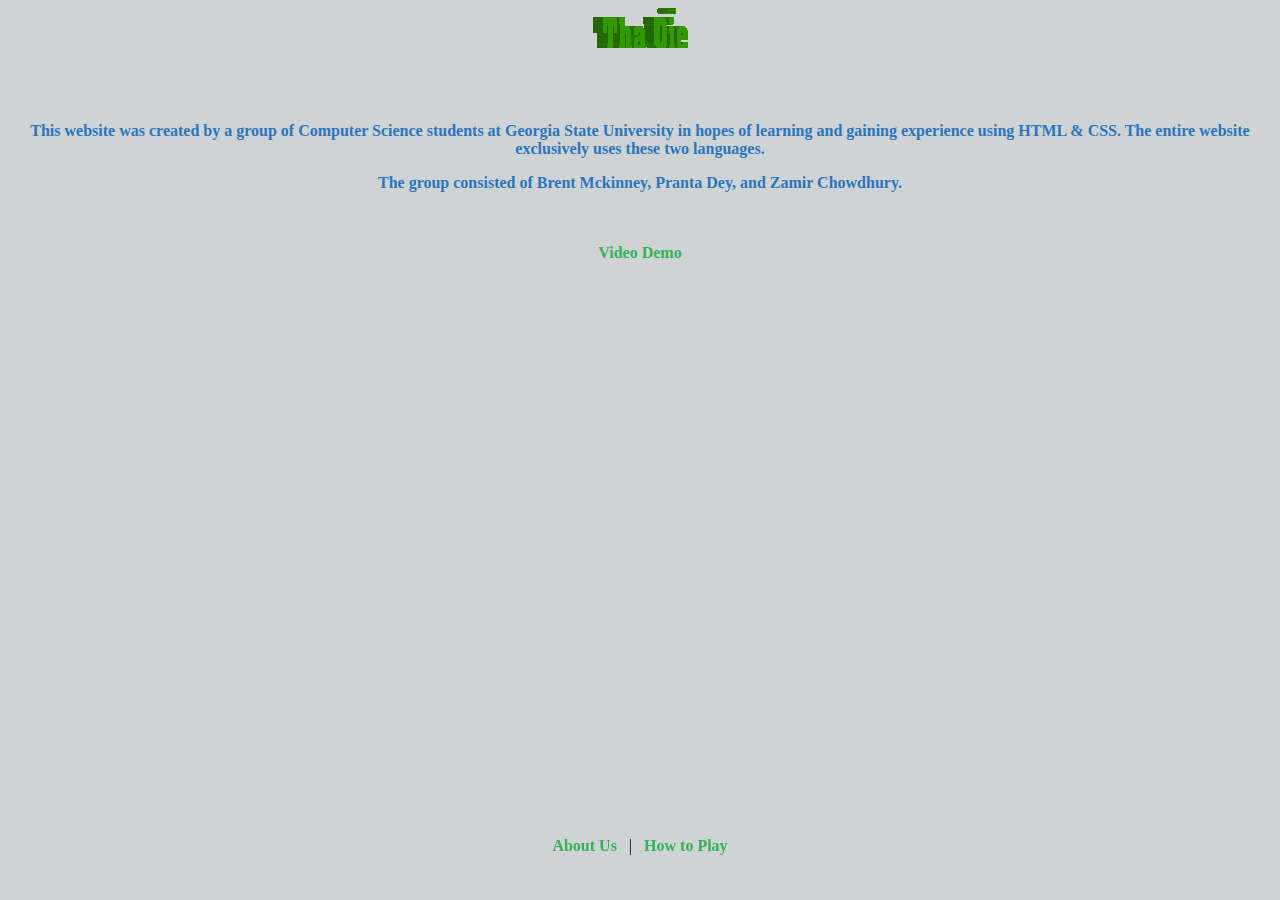
<file: about.html>
<!DOCTYPE html>
<html>
<head>
<link rel="stylesheet" href="project1.css">
<title> About Us </title>
</head>
<body>
	<a href="project1.html"><img src="doubledie.gif" alt="doubledie" > </a>

	<br>
	<br>

	<div class="about"">
		<br><br>

		<p>This website was created by a group of Computer Science students at Georgia State University in hopes of learning and gaining experience using HTML & CSS. The entire website exclusively uses these two languages.</p>

		<p>The group consisted of Brent Mckinney, Pranta Dey, and Zamir Chowdhury. </p><br><br>
		<a href="https://youtu.be/6sPRpIc-X9k"> Video Demo </a>
	</div>
</body>

<footer>
	<br><br><br><br>
	<a href="about.html">About Us</a>
		&nbsp;&nbsp;|&nbsp;&nbsp; <!-- This creates a bit of space between the links -->
	<a href="rules.html">How to Play</a>
</footer>
</html>
</file>
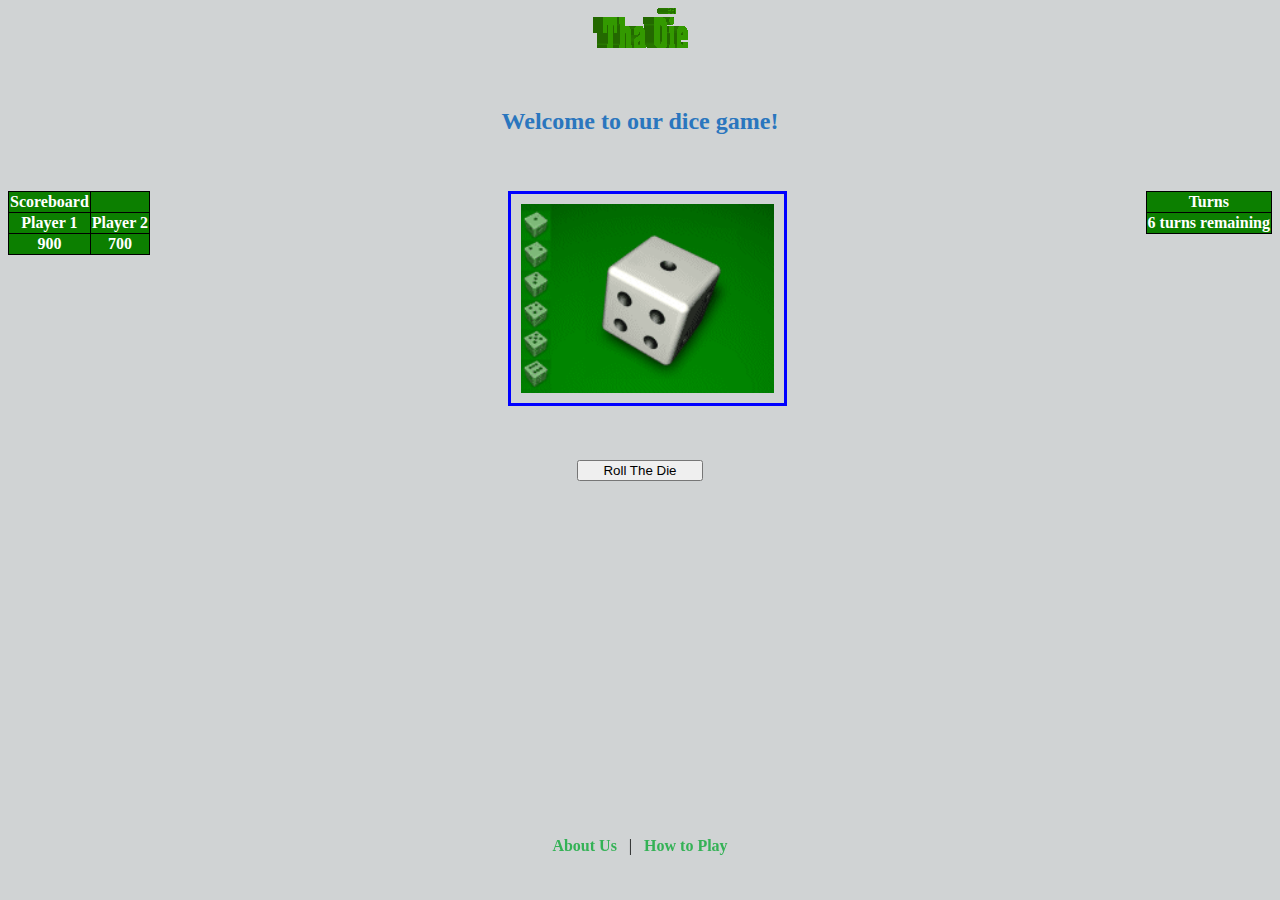
<file: project1.html>
<!DOCTYPE html>
<html>
<head>
<link rel="stylesheet" href="project1.css">
<title> Tha Die </title>
<meta charset="UTF-8">
</head>
<body>
	<a href="project1.html"><img src="doubledie.gif" alt="doubledie" > </a>

		<div style="color: #2A76BE; font-weight: bold;">
		<br><br>
		 <h2>Welcome to our dice game!</h2>
		 <br><br>
	</div>

	<table class="turn">
		<tr>
			<th>Turns</th>
		</tr>
		<tr>
			<td>6 turns remaining</td>
		</tr>
	</table>
	<img class="center" src="rollingdice.gif" alt="rollingdice" > 

	<table class="score">
		<tr>
			<th class="align" >Scoreboard</th>
		</tr>
		<tr> 
			<td> Player 1 </td>
			<td> Player 2 </td> 
		</tr>
		<tr>
			<td> 900  </td>
			<td> 700 </td>
		</tr>
	</table>
	<br/>

	<button type="button" class ="button"> Roll The Die </button>
<footer>
	<br><br><br><br>
	<a href="about.html">About Us</a>
		&nbsp;&nbsp;|&nbsp;&nbsp; <!-- This creates a bit of space between the links -->
	<a href="rules.html">How to Play</a>
</footer>
</body>


</html>
</file>
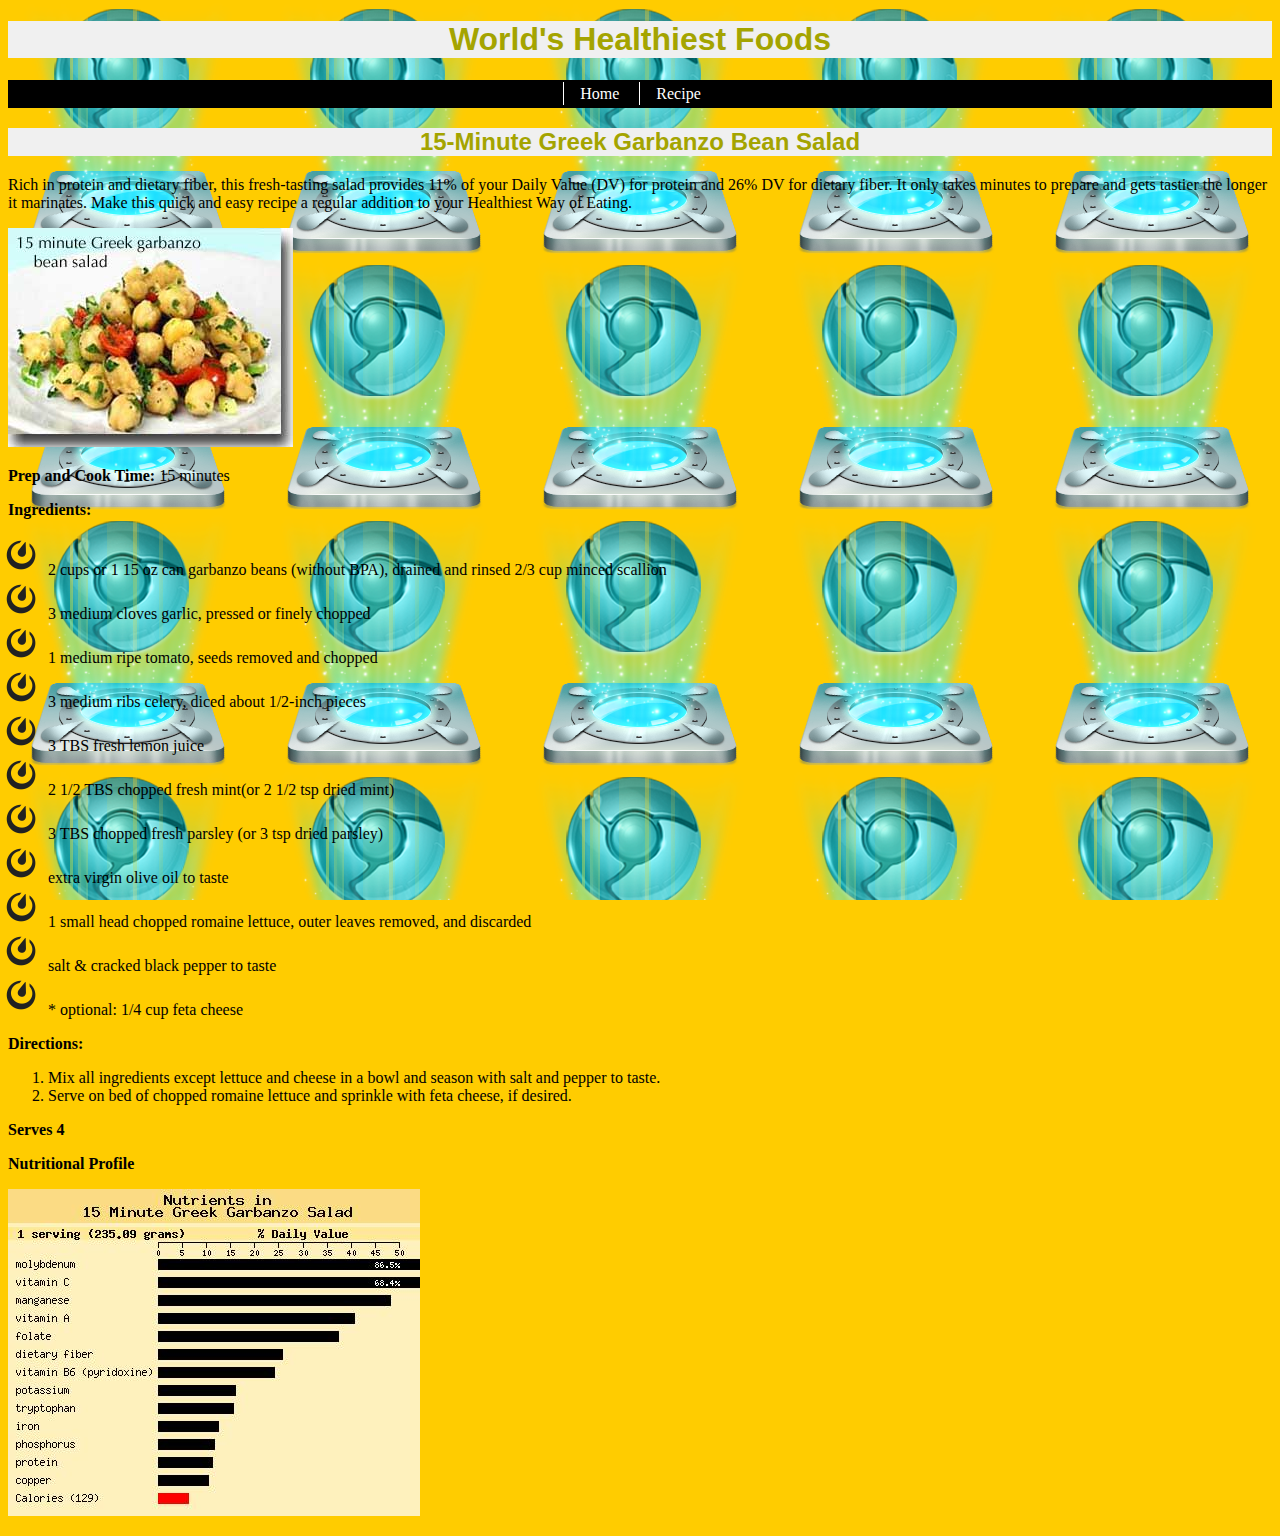
<file: recipe.html>
<!DOCTYPE html PUBLIC "-//W3C//DTD XHTML 1.0 Strict//EN"
   "http://www.w3.org/TR/xhtml1/DTD/xhtml1-strict.dtd">
<html xmlns="http://www.w3.org/1999/xhtml" lang="en" xml:lang="en">
<head>
	<title> recipe</title>
	<meta http-equiv="Content-Type" content="text/html; charset=iso-8859-1" />
	<link rel="stylesheet" type="text/css" href="program1.css" title="style" />
</head>

<body>
 <h1 class="heading">World's Healthiest Foods </h1>
<div id="navbar"> 
  <ul> 
  <li><a href="program1.html">Home</a></li> 
        <li><a href="recipe.html">Recipe</a></li> 

  </ul> 
</div> 
	<h2 class="heading"> 15-Minute Greek Garbanzo Bean Salad </h2>
	<p>Rich in protein and dietary fiber, this fresh-tasting salad provides 11% of your Daily Value (DV) for protein and 26% DV for dietary fiber. It only takes minutes to prepare and gets tastier the longer it marinates. Make this quick and easy recipe a regular addition to your Healthiest Way of Eating. </p>
<p>	<img src="garb.jpg" alt="garbanzo bean salad" />  </p>
	<p> <span class="bold">Prep and Cook Time: </span> 15 minutes </p> 
	<p class="bold">Ingredients: </p> 
	<ul class="fancy">
<li>2 cups or 1 15 oz can garbanzo beans (without BPA), drained and rinsed 2/3 cup minced scallion</li>
<li>3 medium cloves garlic, pressed or finely chopped</li>
<li>1 medium ripe tomato, seeds removed and chopped</li>
<li>3 medium ribs celery, diced about 1/2-inch pieces</li>
<li>3 TBS fresh lemon juice</li>
<li>2 1/2 TBS chopped fresh mint(or 2 1/2 tsp dried mint)</li>
<li>3 TBS chopped fresh parsley (or 3 tsp dried parsley)</li>
<li>extra virgin olive oil to taste</li>
<li>1 small head chopped romaine lettuce, outer leaves removed, and discarded</li>
<li>salt &amp; cracked black pepper to taste</li>
<li>* optional: 1/4 cup feta cheese</li>
</ul>
<p class="bold">Directions: </p> 
<ol>
<li>Mix all ingredients except lettuce and cheese in a bowl and season with salt and pepper to taste.</li>
<li>Serve on bed of chopped romaine lettuce and sprinkle with feta cheese, if desired.</li>
</ol>
<p class="bold">Serves 4 </p> 
<p class="bold">Nutritional Profile </p> 
<p><img src="foodchart.jpg" alt="Nutritional profile" />
</p>
</body>

</html>
</file>
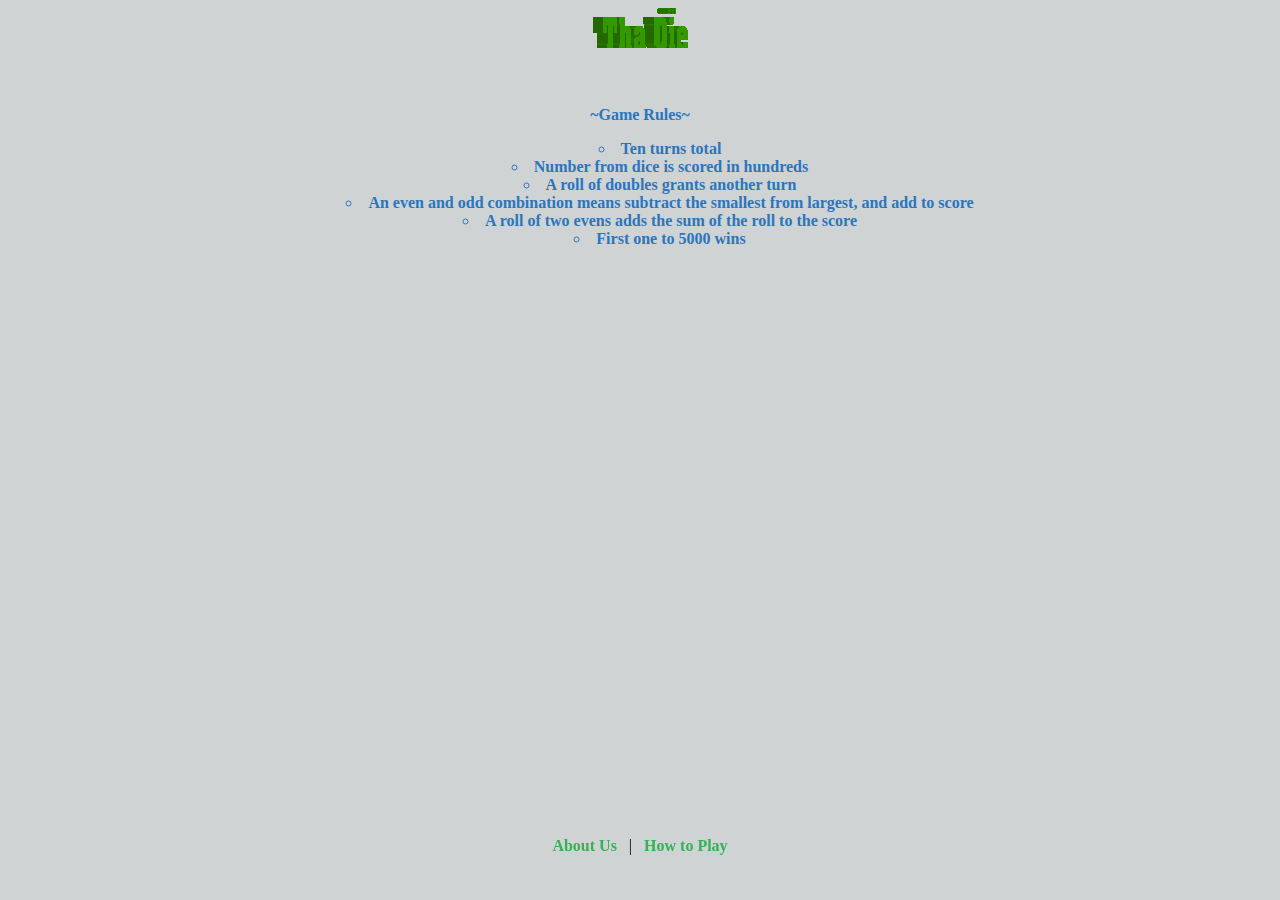
<file: rules.html>
<!DOCTYPE html>
<html>
<head>
<link rel="stylesheet" href="project1.css">
<title> Game Rules </title>
<meta charset="UTF-8">
</head>
<body>
	<a href="project1.html"><img src="doubledie.gif" alt="doubledie" > </a>

	<br>
	<br>

	<div class="instructions">
		<br><br>
		~Game Rules~
		<ul>
			<li>
				Ten turns total
			</li>
			<li>
				Number from dice is scored in hundreds
			</li>
			<li>
				A roll of doubles grants another turn
			</li>
			<li>
				An even and odd combination means subtract the smallest from largest, and add to score
			</li>
			<li>
				A roll of two evens adds the sum of the roll to the score
			</li>
			<li>
				First one to 5000 wins
			</li>
		</ul>
	

	</div>
	<footer>
	<br><br><br><br>
	<a href="about.html">About Us</a>
		&nbsp;&nbsp;|&nbsp;&nbsp; <!-- This creates a bit of space between the links -->
	<a href="rules.html">How to Play</a>
</footer>
</body>


</html>
</file>
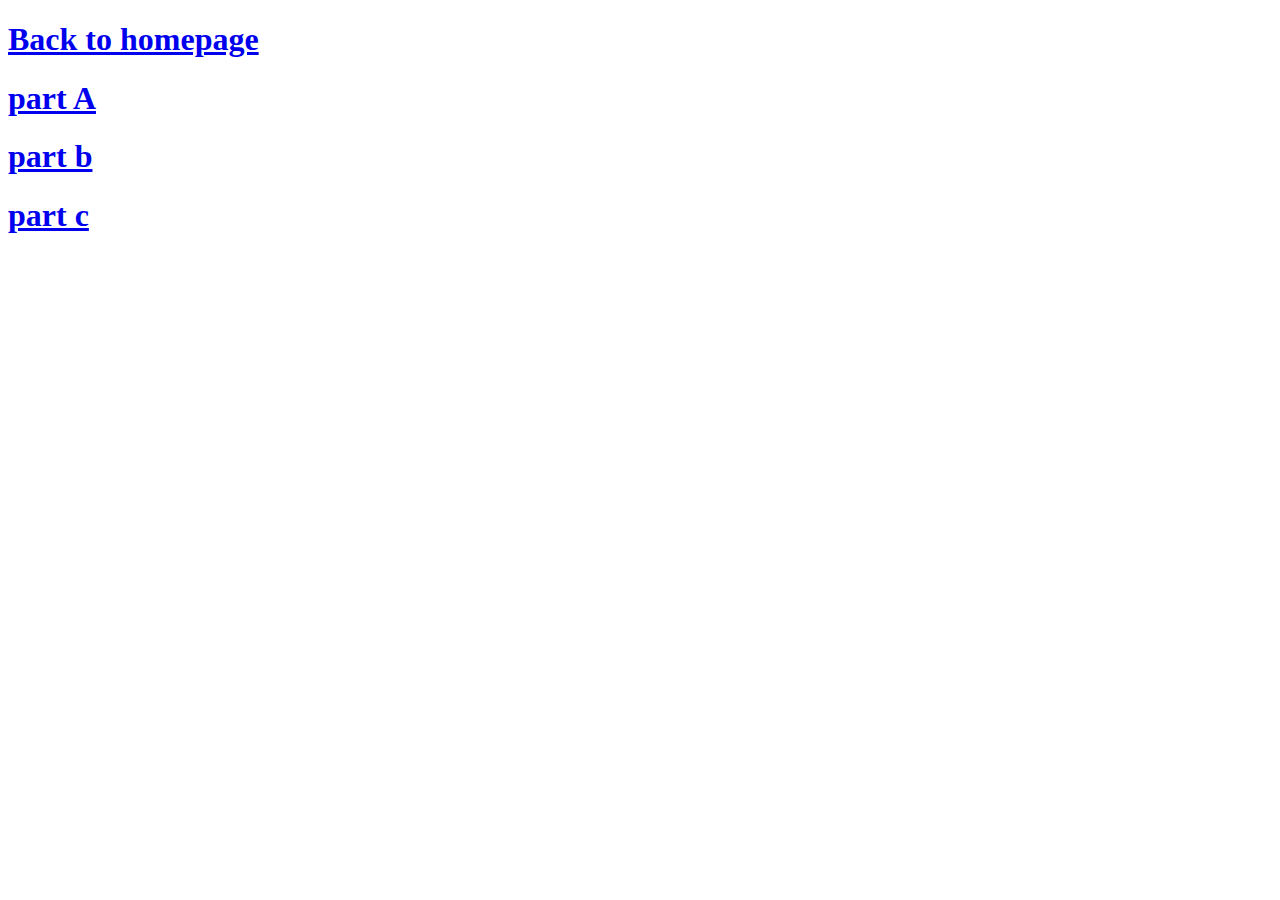
<file: Assignment5/hw5.html>
<!DOCTYPE html>
<html lang="en">
<head>
    <meta charset="utf-8"/>
<title>hw5</title>
<script src="hw5.js"> </script>
  <script src="https://ajax.googleapis.com/ajax/libs/jquery/3.3.1/jquery.min.js"></script>
   <!--All parts were influenced by or from online resources-->
  <script src="https://ajax.aspnetcdn.com/ajax/jQuery/jquery-3.3.1.min.js"></script>
  <script src="jquery-3.3.1.js"> </script>
  
</head>
<body>
    <h1><a href="../index.html">Back to homepage</a> </h1>
    <h1><a href="partA.html">part A</a></h1>
    <h1><a href="partB.html">part b</a></h1>
    <h1> <a href="partC.html">part c</a> </h1>
  <p>
<script>

</script>
</p>
</body>
</html>
</file>
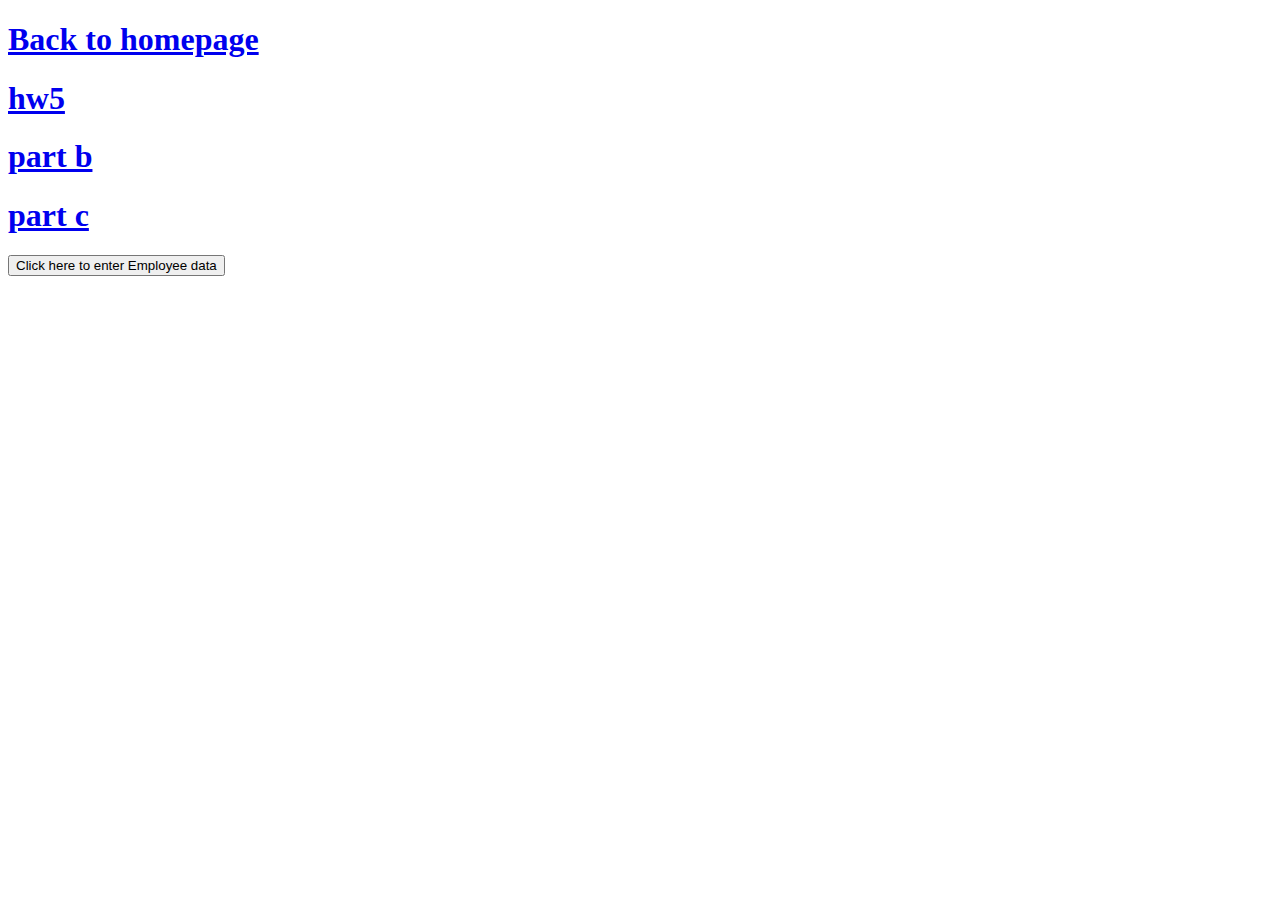
<file: Assignment5/partA.html>
<!DOCTYPE html>
<html lang="en">
<head>
    <meta charset="utf-8"/>
<title>Part A</title>
<script src="hw5.js"> </script>
  <script src="https://ajax.googleapis.com/ajax/libs/jquery/3.3.1/jquery.min.js"></script>
  <script src="https://ajax.aspnetcdn.com/ajax/jQuery/jquery-3.3.1.min.js"></script>
  <script src="jquery-3.3.1.js"> </script>
</head>
<body>
    <h1><a href="../index.html">Back to homepage</a> </h1>
  <h1><a href="hw5.html">hw5</a></h1>
  <h1>  <a href="partB.html">part b</a> </h1>
  <h1>  <a href="partC.html">part c</a> </h1>
  <p>
      <button onclick="getPay()">Click here to enter Employee data</button>

   

<script>

</script>
</p>
</body>
</html>
</file>
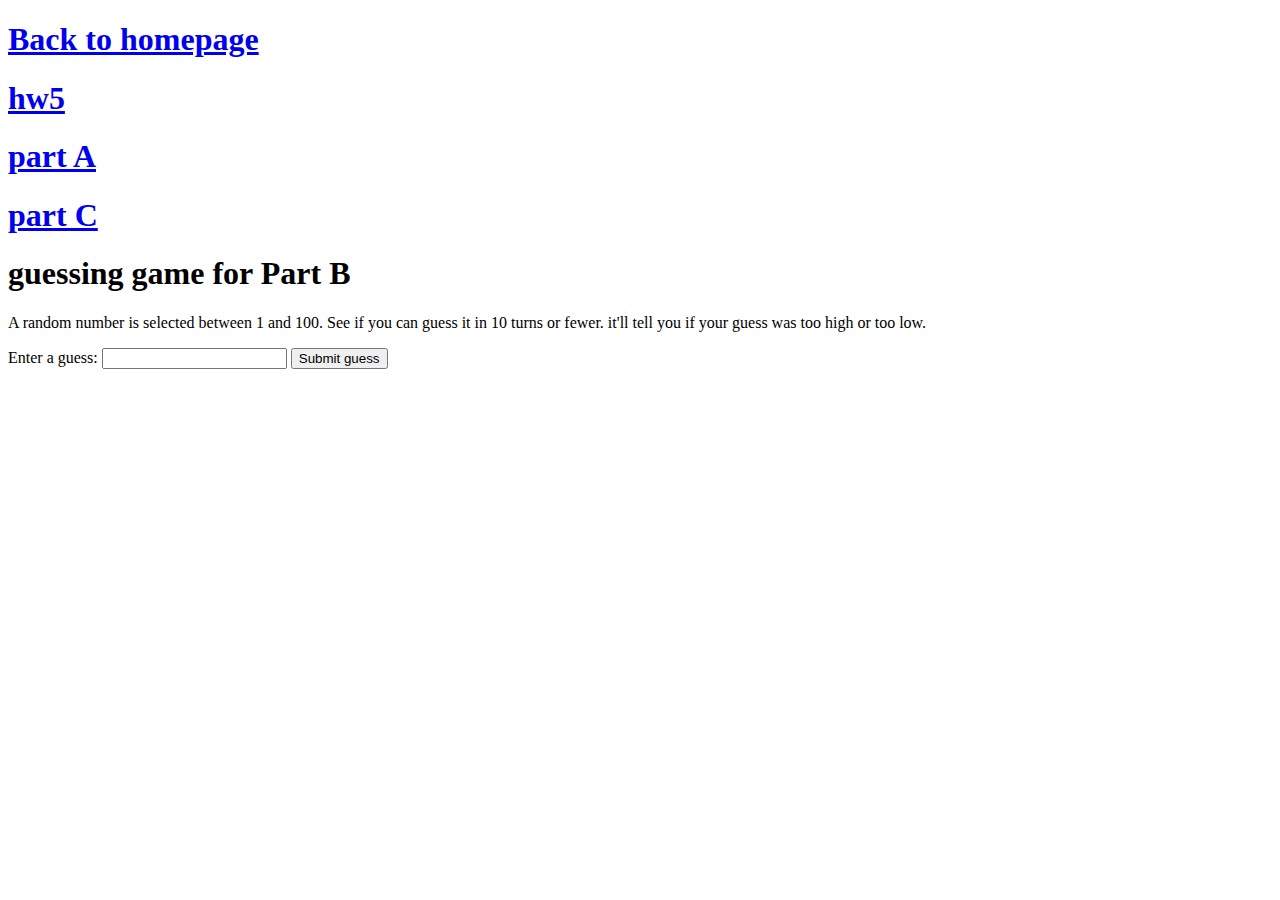
<file: Assignment5/partB.html>
<!DOCTYPE html>
<html lang="en">
<head>
    <meta charset="utf-8"/>
<title>Part B</title>
<script src="hw5.js"> </script>
  <script src="https://ajax.googleapis.com/ajax/libs/jquery/3.3.1/jquery.min.js"></script>
  <script src="https://ajax.aspnetcdn.com/ajax/jQuery/jquery-3.3.1.min.js"></script>
  <script src="jquery-3.3.1.js"> </script>
</head>
<body>
    <h1><a href="../index.html">Back to homepage</a> </h1>
    <h1><a href="hw5.html">hw5</a></h1>
  <h1>  <a href="partA.html">part A</a> </h1>
  <h1>  <a href="partC.html">part C</a> </h1>
  <h1>guessing game for Part B</h1>

    <p>A random number is selected between 1 and 100. See if you can guess it in 10 turns or fewer. it'll tell you if your guess was too high or too low.</p>

    <div class="form">
      <label for="guessField">Enter a guess: </label><input type="text" id="guessField" class="guessField">
      <input type="submit" value="Submit guess" class="guessSubmit">
    </div>

    <div class="resultParas">
      <p class="guesses"></p>
      <p class="lastResult"></p>
      <p class="lowOrHi"></p>
    </div>

    <script>
      let randomNumber = Math.floor(Math.random() * 100) + 1;
      const guesses = document.querySelector('.guesses');
      const lastResult = document.querySelector('.lastResult');
      const lowOrHi = document.querySelector('.lowOrHi');
      const guessSubmit = document.querySelector('.guessSubmit');
      const guessField = document.querySelector('.guessField');
      let guessCount = 1;
      let resetButton;

      function checkGuess() {
        let userGuess = Number(guessField.value);
        if (guessCount === 1) {
          guesses.textContent = 'Previous guesses: ';
        }

        guesses.textContent += userGuess + ' ';

        if (userGuess === randomNumber) {
          lastResult.textContent = 'Congratulations! You got it right!';
          lastResult.style.backgroundColor = 'green';
          lowOrHi.textContent = '';
          setGameOver();
        } else if (guessCount === 10) {
          lastResult.textContent = '!!!GAME OVER!!!'+' The secret number was:'+randomNumber;
          lowOrHi.textContent = '';
          setGameOver();
        } else {
          guessleft=10-guessCount;
          lastResult.textContent = 'Wrong! you have '+guessleft+' guesses left';
          lastResult.style.backgroundColor = 'red';
          if(userGuess < randomNumber) {
            lowOrHi.textContent = 'Last guess was too low!' ;
          } else if(userGuess > randomNumber) {
            lowOrHi.textContent = 'Last guess was too high!';
          }
        }

        guessCount++;
        guessField.value = '';
        guessField.focus();
      }

      guessSubmit.addEventListener('click', checkGuess);

      function setGameOver() {
        guessField.disabled = true;
        guessSubmit.disabled = true;
        resetButton = document.createElement('button');
        resetButton.textContent = 'Start new game';
        document.body.appendChild(resetButton);
        resetButton.addEventListener('click', resetGame);
      }

      function resetGame() {
        guessCount = 1;
        const resetParas = document.querySelectorAll('.resultParas p');
        for(let i = 0 ; i < resetParas.length ; i++) {
          resetParas[i].textContent = '';
        }

        resetButton.parentNode.removeChild(resetButton);
        guessField.disabled = false;
        guessSubmit.disabled = false;
        guessField.value = '';
        guessField.focus();
        lastResult.style.backgroundColor = 'white';
        randomNumber = Math.floor(Math.random() * 100) + 1;
      }
    </script>
</body>
</html>
</file>
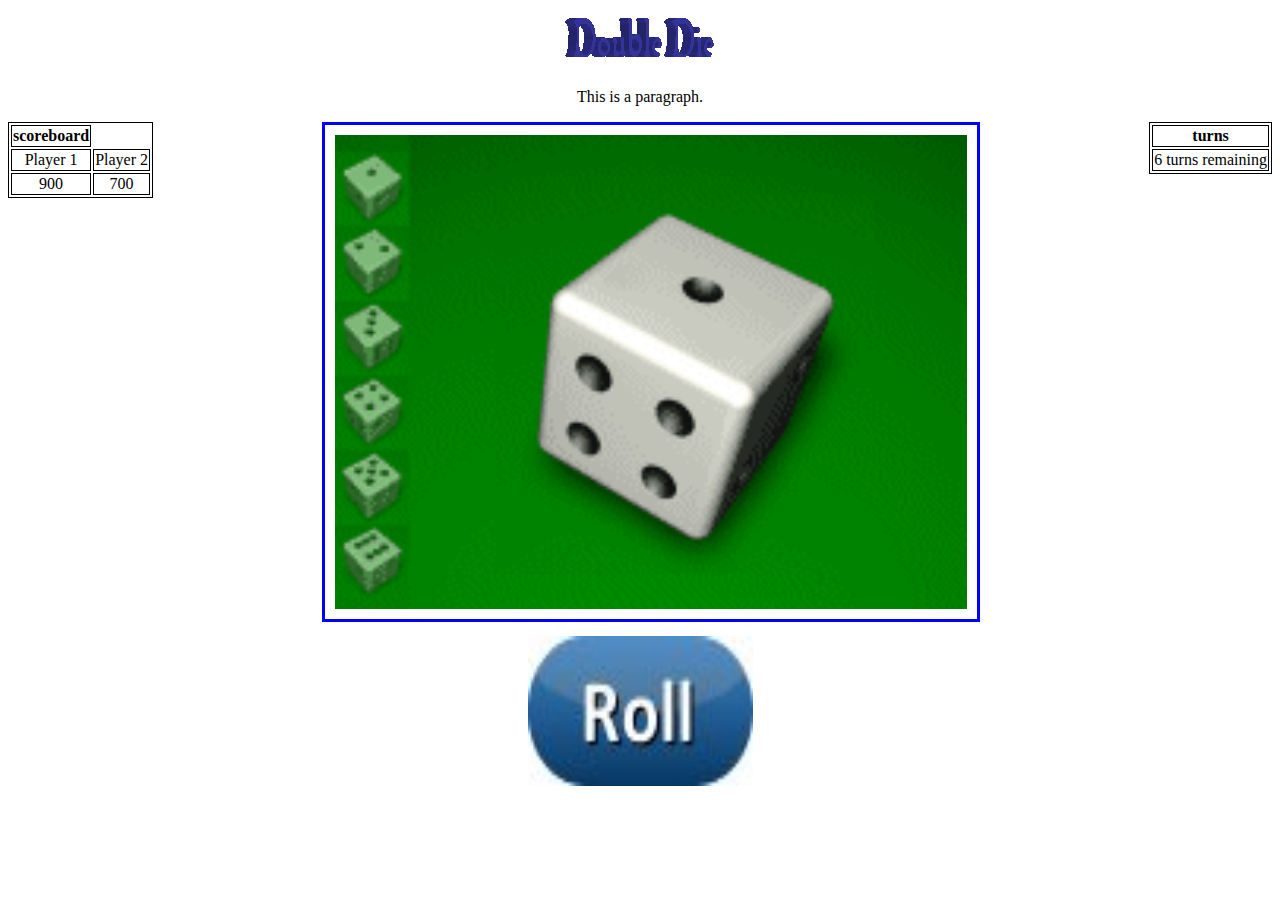
<file: Project2/project1.html>
<!DOCTYPE html>
<html>
<head>
 <link rel="stylesheet" href="project1.css">
<title>Double DIE!!!!!</title>
</head>
<body>
 <img src="doubledie.gif" alt="doubledie" > 

<p>This is a paragraph.</p>
<table class="turn">
  <tr>
    <th>turns</th>
  </tr>
  <tr>
  <td>6 turns remaining</td>
  </tr>
</table>
 <img class="center" src="rollingdice.gif" alt="rollingdice" > 

<table class="score">
  <tr>
    <th class="align" >scoreboard</th>
  </tr>
  <tr> 
  <td>Player 1</td>
  <td>Player 2</td> 
  </tr>
  <tr><td> 900  </td>
  <td> 700 </td>
  </tr>
</table>
<br />
 <img class="center1" src="button.jpg" alt="button" height="150" width="225"> 

</body>
</html>
</file>
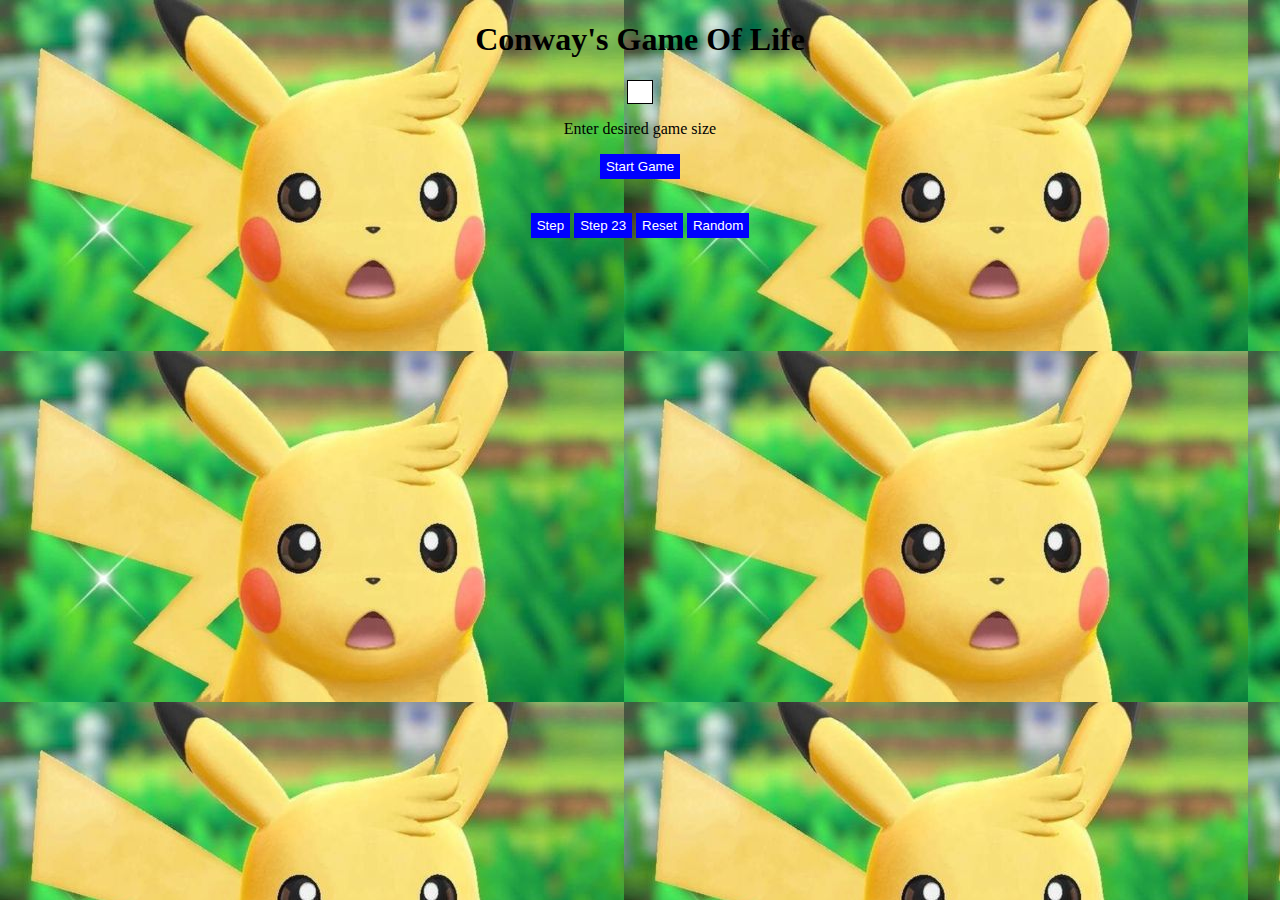
<file: Project_3/GameOfLife.html>
<!DOCTYPE html>

<html>
	<head>
	    <link rel="stylesheet" type="text/css" href="GameOfLife.css">
	</head>

	<body>
		<h1>Conway's Game Of Life</h1>

		<input class = "input" type = "text" name = "size" id = "size">
		<br>
		<p id="textscreen">Enter desired game size</p>

		<button id = 'btn' class = "button" onclick="myFunction(document.getElementById('size').value);">Start Game</button>
		
		<br>
		<br>
		
		<p id = "error"></p>

			<button id = 'step'   class = "button" onclick="oneGen();">    Step    </button>
			<button id = 'step23' class = "button" onclick="nextGen23();">    Step 23 </button>
			<button id = 'reset'  class = "button" onclick="resetPop();">  Reset   </button>
			<button id = 'random' class = "button" onclick="randomPop();"> Random  </button>
			<br><br>
		
		<script src="GameOfLife.js"></script>
	</body>
</html>
</file>
<file: project1.css>
body { 
    text-align: center;
    background-color: #D0D3D4;
} 

table.turn {
	 
    float: right;

}

table.score {
	 
    float: left;

}

ul {
    text-align: center;
    list-style-position: inside;
}

li {
    list-style-type: circle;
}

footer{
   position: fixed;
    left: 0;
    bottom: 5%;
    width: 100%;
    text-align: center;
}

a{
    color: #34B256;
    font-weight: bold;
    text-decoration: none;
}
table, th, td {
    border: 1px solid black;
    background-color: #0C7F00;
    color: white;
    font-weight: bold;
    border-color: black;
    border-collapse: collapse;
}

th.align {
	text-align: center; 
}

.instructions{
    color: #2A76BE;
    font-weight: bold;
    text-align: center;
}

.about{
    color: #2A76BE;
    font-weight: bold;
}

.center {
    margin: auto;
    width: 20%;
    border: 3px solid blue;
    padding: 10px;
    text-align: left;
}

.button {
	width: 10%;
	height: 10%;
	position: relative;
	top: 50px;
}
</file>
<file: program1.css>
#navbar ul { 
	margin: 0; 
	padding: 5px; 
	list-style-type: none; 
	text-align: center; 
	background-color: #000; 
	} 
 
#navbar ul li {  
	display: inline; 
	} 
 
#navbar ul li a { 
	text-decoration: none; 
	padding: .2em 1em; 
	color: #fff; 
	background-color: #000; 
	  border-left:1px solid #fff;
	} 
 
#navbar ul li a:hover { 
	color: #000; 
	background-color: #fff; 
	} 
	
	.bold {
   font-weight: bold;
} 

body {
    background-color: #FFCC00;
	color: #000000;
	    font-family: Georgia, Garamond, serif;
		    background-image: url("holochrome.jpg");
    background-repeat: repeat;
    background-attachment: fixed;
}

.heading { 
color: #A4A400;
background-color: #F0F0F0; 
    text-align: center;
		    font-family: Gothic, Futura, Verdana, sans-serif;

}



ul.fancy {

    list-style-image: url('bulletpoint.jpg');


}
</file>
<file: Project2/project1.css>
body { 
    text-align: center;
} 

table.turn {
	 
    float: right;

}
table.score {
	 
    float: left;

}
table, th, td {
    border: 1px solid black;
}

th.align {
	text-align: center; 
}

.center {
    margin: auto;
    width: 50%;
    border: 3px solid blue;
    padding: 10px;
}

.center1 {
    margin: auto;
 
    padding: 10px;
}
</file>
<file: Project_3/GameOfLife.css>
body{
    text-align: center;
    background-image: url("pikachu.jpg");
}
table, td {
    margin: 0 auto;
    border: 1px solid green;
    border-collapse: collapse;
}
td{
    height: 15px;
    width: 15px;
    color: white;
}
td.b2{
    background-color: blue;
}
.button{
    margin: 0 auto;
    height: 25px;
    background-color: blue;
    border: none;
    color: white;
}
.input{
    border: 1px solid black;
    width: 20px;
    height: 20px;
}
input[type="checkbox"]{
    margin: 0px;
}
</file>
